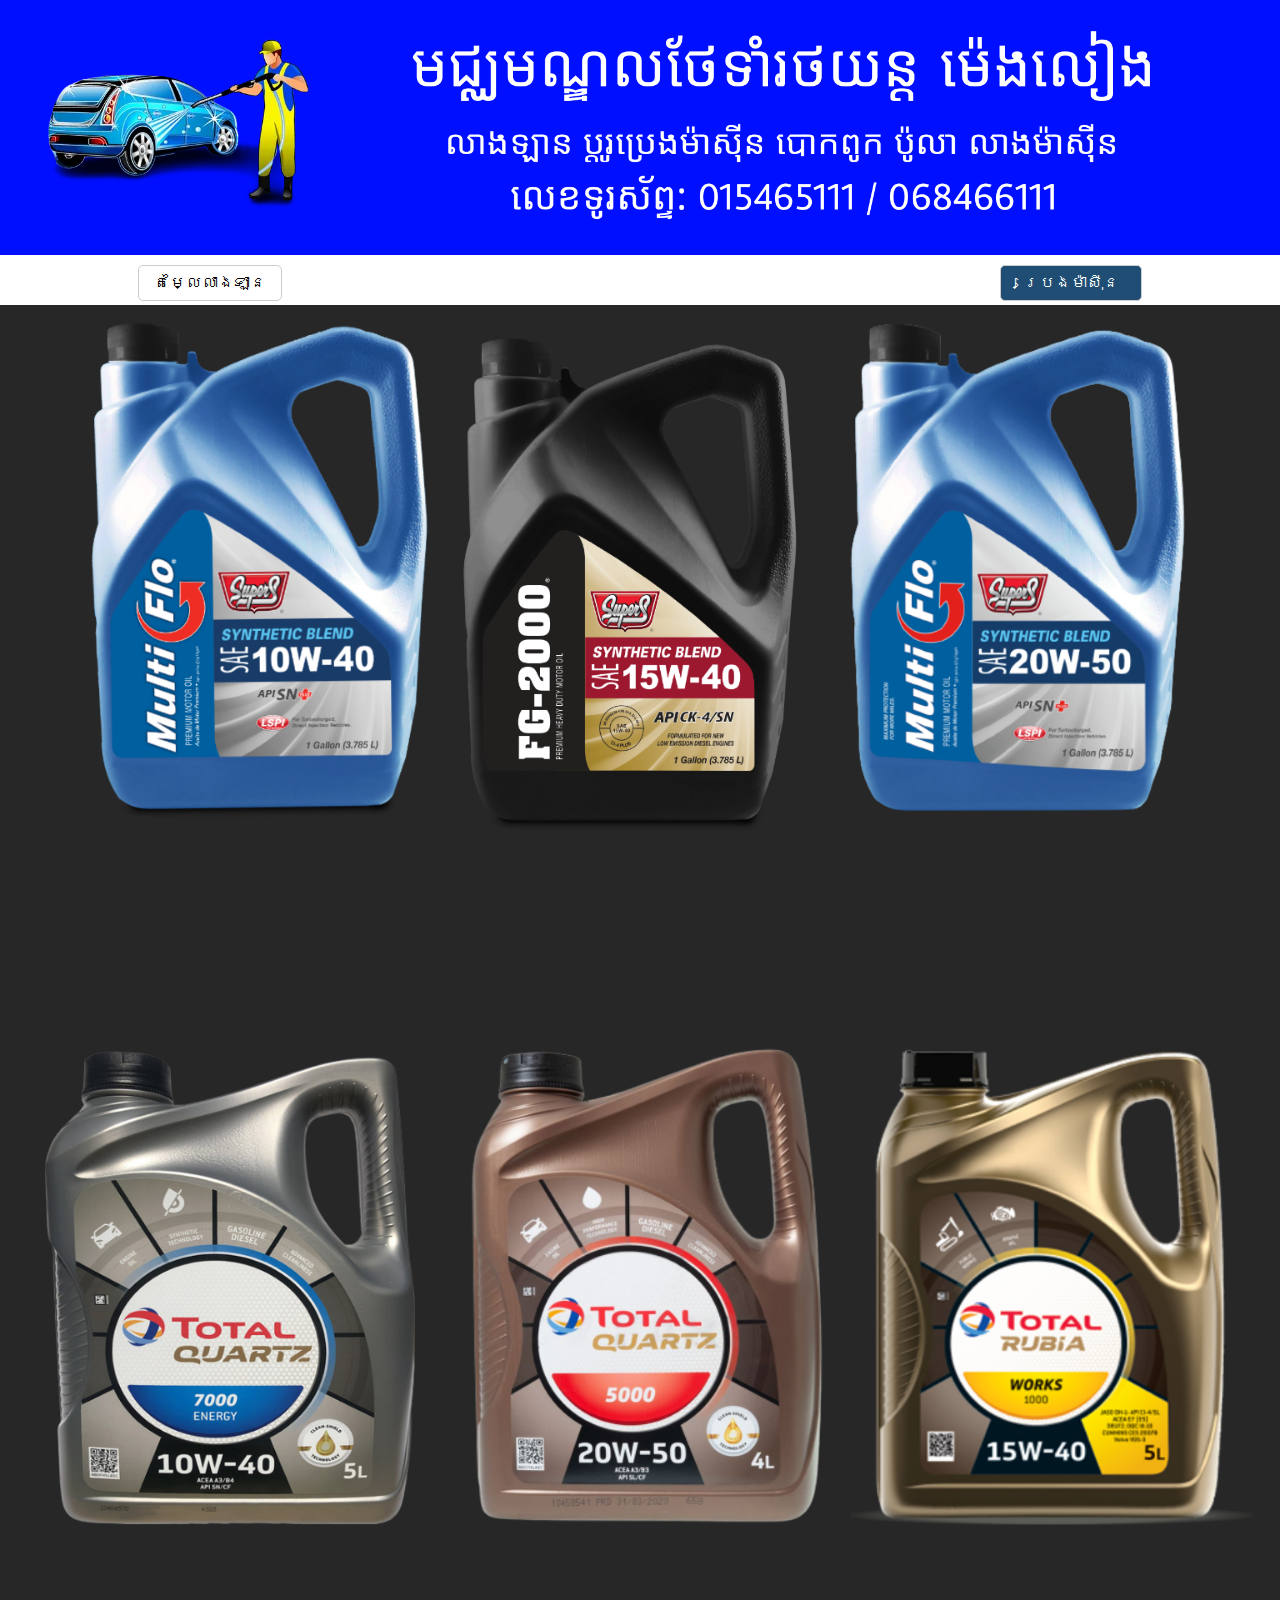
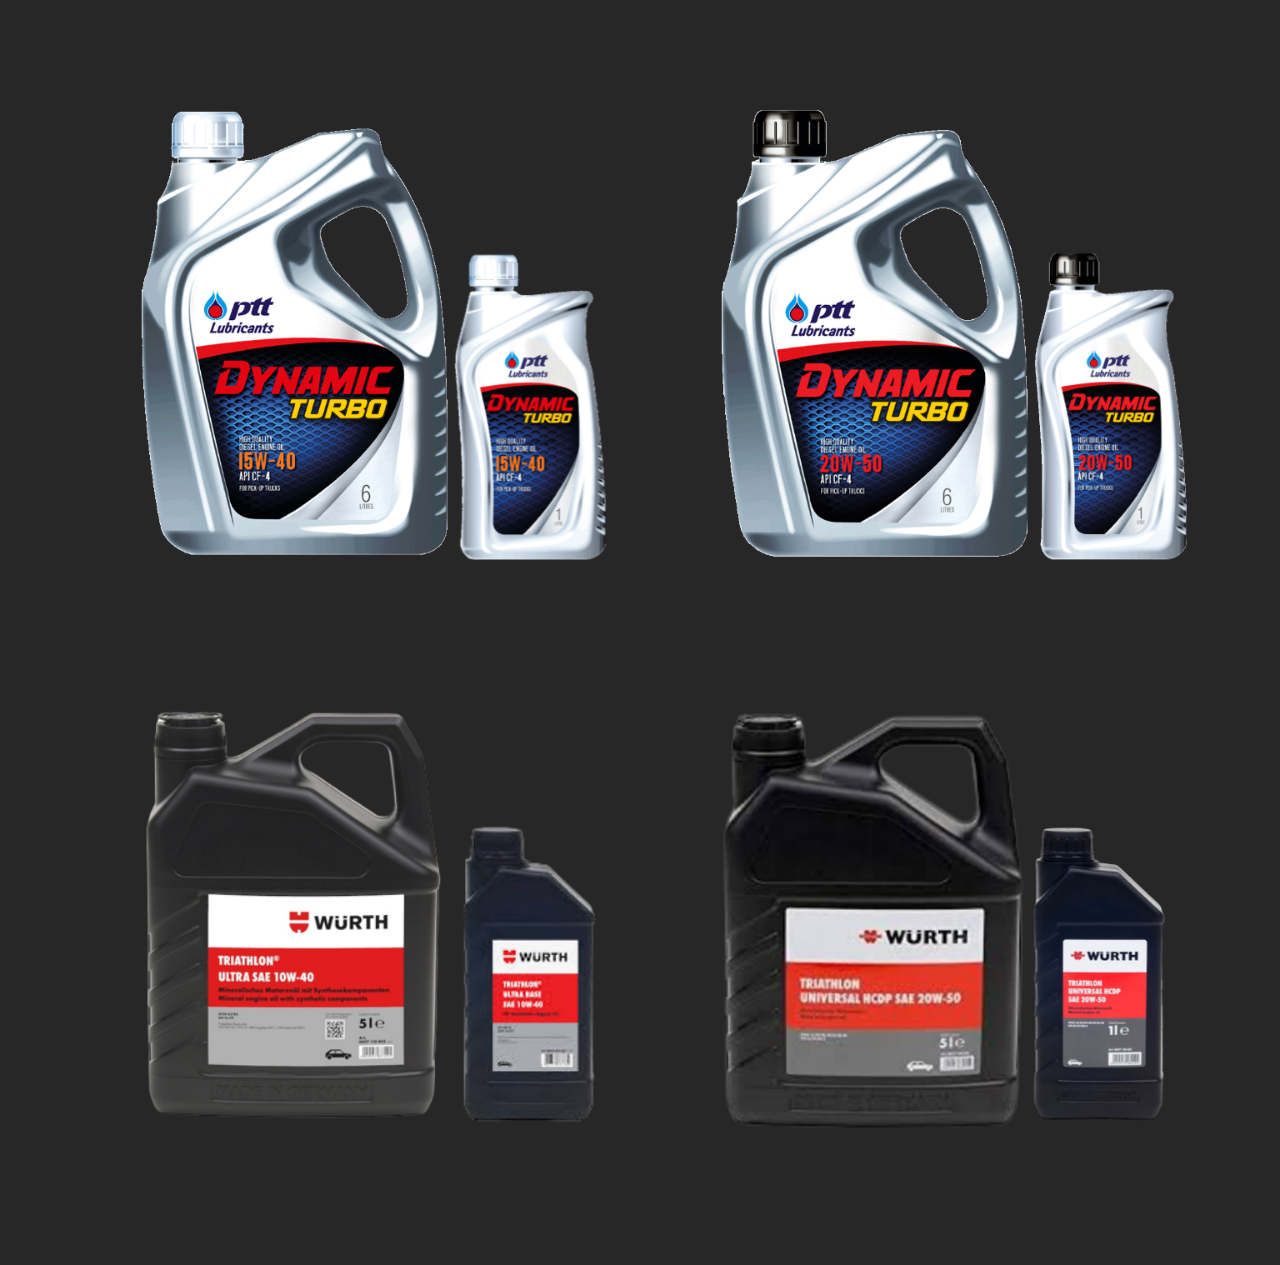
<file: index.html>
<!DOCTYPE html>
<html>
<head>
    <meta charset="UTF-8">
    <meta name="viewport" content="width=device-width, initial-scale=1.0">
    <meta http-equiv="X-UA-Compatible" content="ie=edge">
    <title>មជ្ឈមណ្ឌលថែទាំរថយន្ត ម៉េងលៀង</title>
    <link rel="stylesheet" href="https://cdn.jsdelivr.net/npm/bootstrap@5.2.3/dist/css/bootstrap.min.css"/>
    <link rel="stylesheet" href="index.css">
</head>
<body>
    <!-- banner(logo) -->
    <div class="banner">
    <img src="logo.png" alt="" class="logo">
    <img src="banner.png" alt="" class="baner">
    </div>
    <!-- button(svc) -->
    <div class="buttom-svr">
        <a href="inzes.html">តម្លៃលាងឡាន</a>
    </div>
    <div class="buttom-dv">
        <a href="index.html">ប្រេងម៉ាសុីន</a>
    </div>
    <!-- all(content) -->
    <div class="content">
        <img src="Picsart_22-12-29_10-14-16-605.png" alt="" class="top-content">
        <img src="Picsart_22-12-30_09-35-23-321.png" alt="" class="ptt">
    </div>
</body>
</html>
</file>
<file: index.css>
.banner {
    width: 100%;
    color: #034c86;
    background: #000FFF;
}
.banner .logo {
    width: 25%;
    margin-left:12px;
}
.banner .baner {
    width: 70%;
}
.buttom-svr a {
    position: absolute;
    left: 10%;
    padding: 5px 15px;
    color: #000;
    border: solid 1px #ccc;
    margin: 10px;
    border-radius: 5px;
    text-decoration-line: blink;
}
.buttom-dv a {
    position: absolute;
    right: 10%;
    border: solid 1px #ccc;
    border-radius: 5px;
    text-decoration-line: blink;
    margin: 10px;
    color: #fff;
    background: #204d74;
    padding: 5px 22px;
}
.content .top-content{
    width: 100%;
    background: #272727;
    margin-top: 50px;
}
.content .ptt {
    width: 100%;
    background: #272727;
}
</file>
